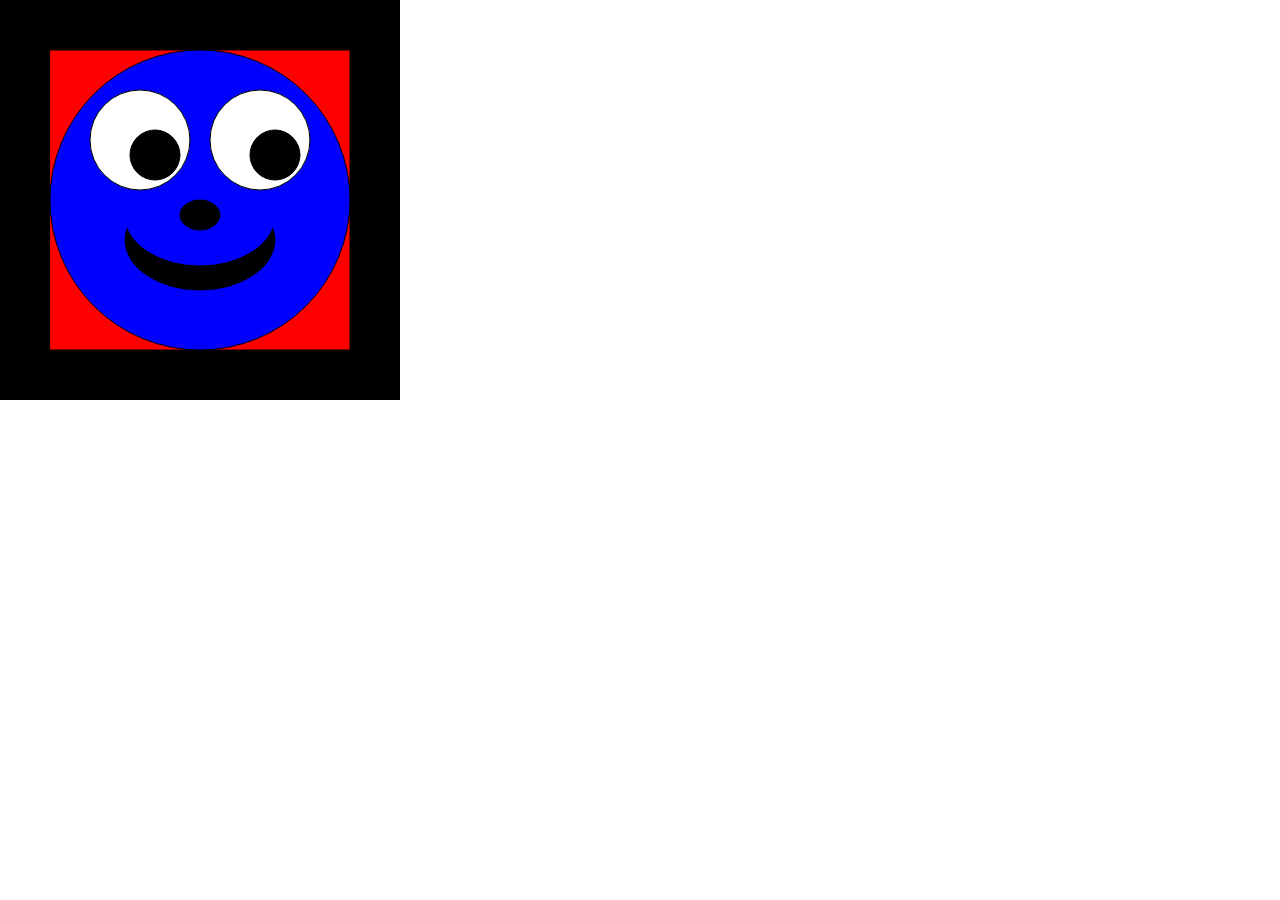
<file: Assignments/Assignment1/index.html>
<!DOCTYPE html>
<html lang="en">
  <head>
    <meta charset="utf-8" />
    <meta name="viewport" content="width=device-width, initial-scale=1.0">

    <title>Sketch</title>

    <link rel="stylesheet" type="text/css" href="style.css">

    <script src="libraries/p5.min.js"></script>
    <script src="libraries/p5.sound.min.js"></script>
  </head>

  <body>
    <script src="sketch.js"></script>
  </body>
</html>
</file>
<file: Assignments/Assignment1/style.css>
html, body {
  margin: 0;
  padding: 0;
}

canvas {
  display: block;
}
</file>
